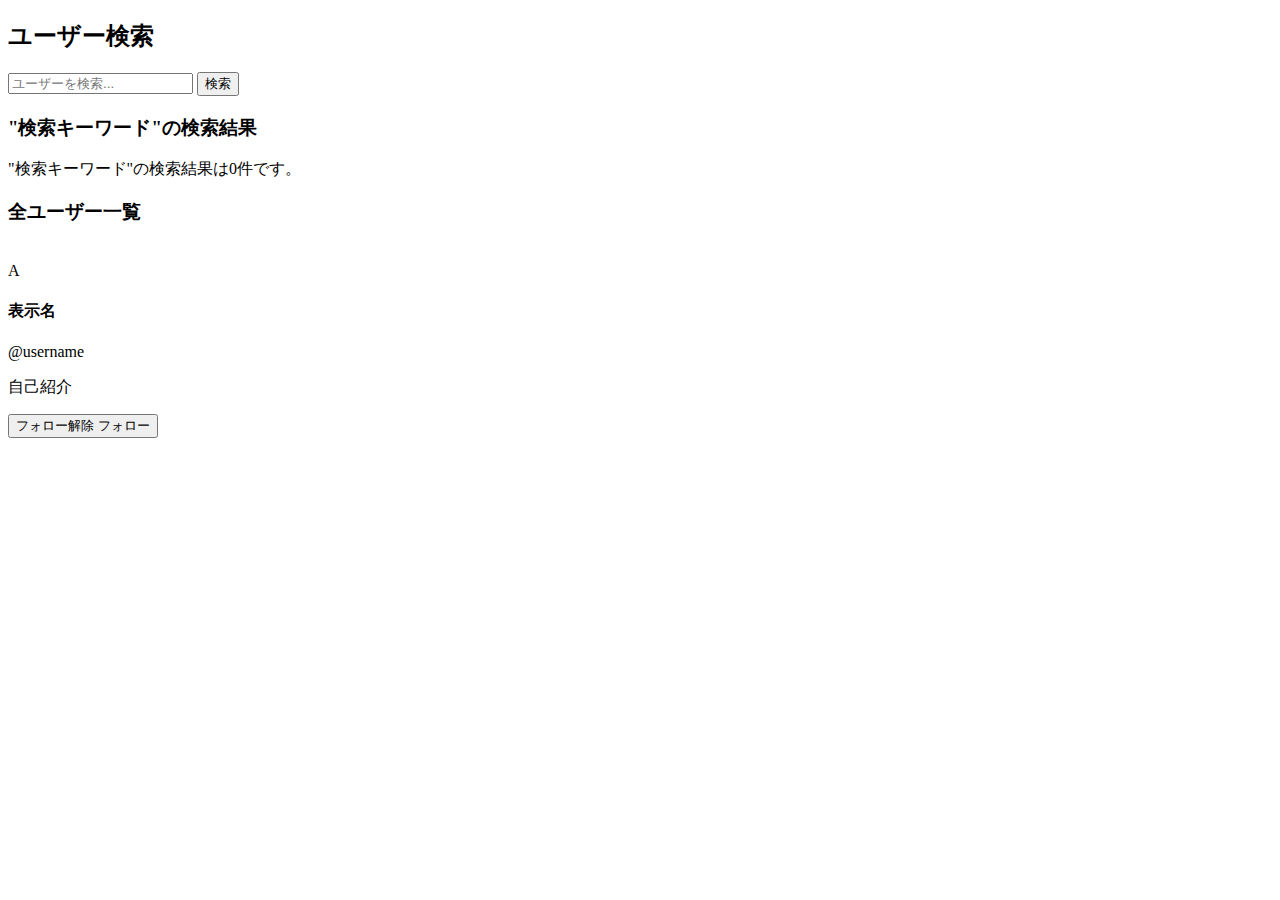
<file: kojinkadai/src/main/resources/templates/search/index.html>
<!DOCTYPE html>
<html
        xmlns:layout="http://www.ultraq.net.nz/thymeleaf/layout"
        xmlns:th="http://www.w3.org/1999/xhtml"
        layout:decorate="~{layout}">
<head>
    <title>ユーザー検索</title>
    <meta name="description" content="ユーザー検索">
</head>
<body>
<div layout:fragment="layoutContent">
    <h2>ユーザー検索</h2>
    
    <form method="GET" th:action="@{/search}" class="search-form">
        <div class="form-group">
            <input type="text" name="keyword" th:value="${keyword}" 
                   placeholder="ユーザーを検索..." class="form-control">
            <button type="submit" class="btn btn-primary">検索</button>
        </div>
    </form>
    
    <div th:if="${searchPerformed}" class="search-result-info">
        <h3>"<span th:text="${keyword}">検索キーワード</span>"の検索結果</h3>
    </div>
    
    <div th:if="${searchPerformed and #lists.isEmpty(users)}" class="no-results">
        <p>"<span th:text="${keyword}">検索キーワード</span>"の検索結果は0件です。</p>
    </div>
    
    <div th:if="${not searchPerformed}" class="all-users-info">
        <h3>全ユーザー一覧</h3>
    </div>
    
    <div class="users-list">
        <div th:each="user : ${users}" class="user-item">
            <div class="user-content">
                <!-- ユーザーアバター -->
                <div th:if="${user.avatarUrl != null and !#strings.isEmpty(user.avatarUrl)}">
                    <img th:src="${user.avatarUrl}" th:alt="${user.displayName.value} + 'のアバター'" class="user-avatar">
                </div>
                <div th:unless="${user.avatarUrl != null and !#strings.isEmpty(user.avatarUrl)}" 
                     class="user-avatar default" 
                     th:text="${#strings.substring(user.displayName.value, 0, 1)}">
                    A
                </div>
                
                <div class="user-info">
                    <h4><a th:href="@{/profile/{id}(id=${user.id.value})}" th:text="${user.displayName.value}">表示名</a></h4>
                    <p class="username">@<span th:text="${user.username}">username</span></p>
                    <p class="bio" th:text="${user.bio ?: '自己紹介なし'}">自己紹介</p>
                </div>
            </div>
            <div class="user-actions" layout:fragment="customScript">
                <button class="btn btn-primary follow-btn" 
                        th:data-user-id="${user.id.value}"
                        th:data-is-following="${followUseCase.isFollowing(currentUser.id.value, user.id.value)}">
                    <span th:if="${followUseCase.isFollowing(currentUser.id.value, user.id.value)}">フォロー解除</span>
                    <span th:unless="${followUseCase.isFollowing(currentUser.id.value, user.id.value)}">フォロー</span>
                </button>
            </div>
        </div>
    </div>
<script>
document.querySelectorAll('.follow-btn').forEach(btn => {
    btn.addEventListener('click', function() {
        const userId = this.dataset.userId;
        const isFollowing = this.dataset.isFollowing === 'true';
        
        const url = isFollowing ? `/follow/unfollow/${userId}` : `/follow/${userId}`;
        
        fetch(url, {
            method: 'POST',
            headers: {
                'Content-Type': 'application/json',
            }
        })
        .then(response => response.text())
        .then(data => {
            if (isFollowing) {
                this.innerHTML = 'フォロー';
                this.className = 'btn btn-primary follow-btn';
                this.dataset.isFollowing = 'false';
            } else {
                this.innerHTML = 'フォロー解除';
                this.className = 'btn btn-secondary follow-btn';
                this.dataset.isFollowing = 'true';
            }
            // 成功メッセージを控えめに表示
            console.log(data);
        })
        .catch(error => {
            console.error('Error:', error);
            alert('エラーが発生しました');
        });
    });
});

// 初期状態でボタンのスタイルを設定
document.addEventListener('DOMContentLoaded', function() {
    document.querySelectorAll('.follow-btn').forEach(btn => {
        const isFollowing = btn.dataset.isFollowing === 'true';
        if (isFollowing) {
            btn.className = 'btn btn-secondary follow-btn';
        }
    });
});
</script>
</div>
</body>
</html>
</file>
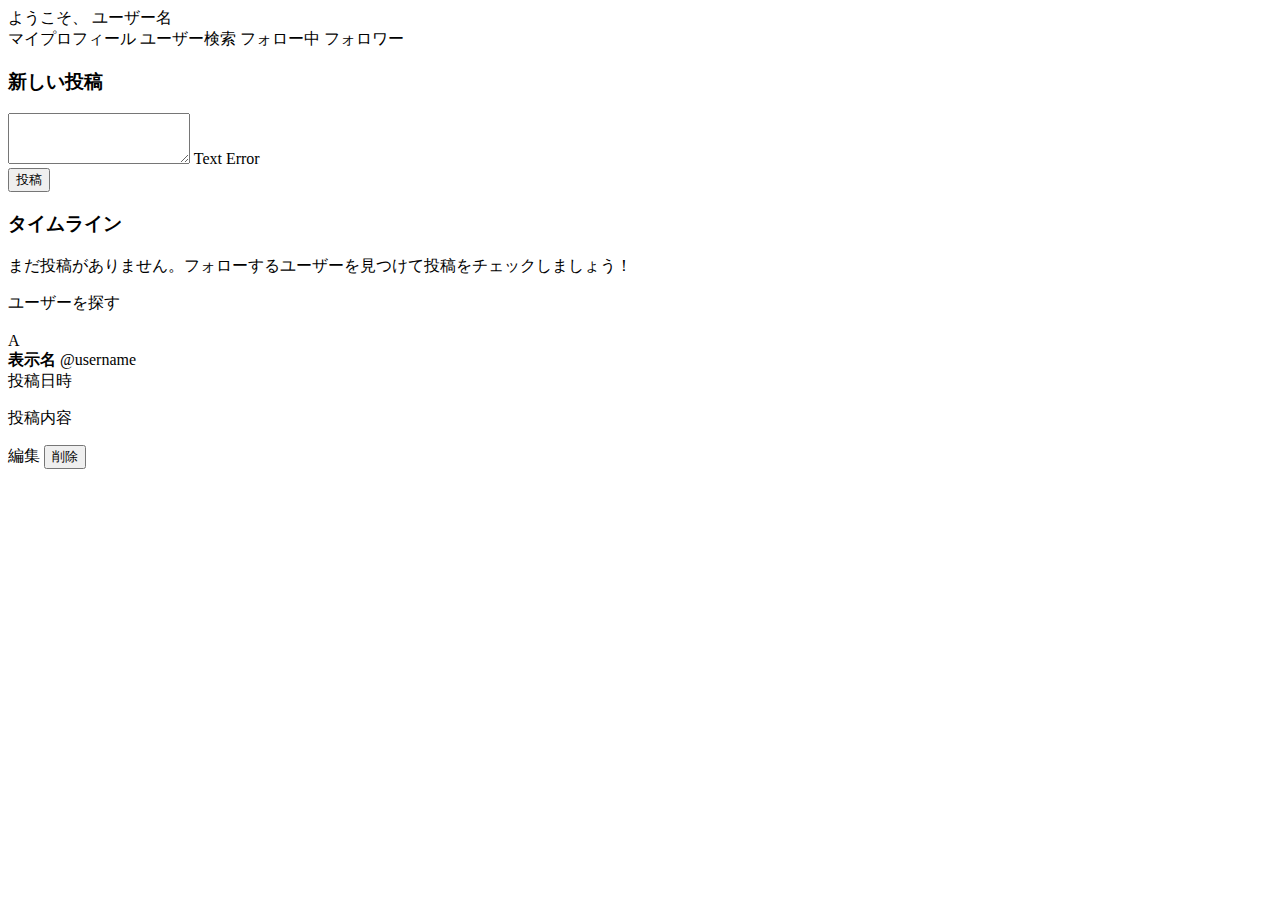
<file: kojinkadai/src/main/resources/templates/board.html>
<!DOCTYPE html>
<html
        xmlns:layout="http://www.ultraq.net.nz/thymeleaf/layout"
        xmlns:th="http://www.w3.org/1999/xhtml"
        layout:decorate="~{layout}">
<head>
    <title>掲示板</title>
    <meta name="description" content="掲示板です">
    <link th:href="@{/css/board.css}" rel="stylesheet" type="text/css">
</head>
<body>
<div layout:fragment="layoutContent">
    <div class="header-actions">
        <div class="user-info">
            <span>ようこそ、</span>
            <a th:href="@{/profile}" th:text="${currentUser.displayName.value}">ユーザー名</a>
        </div>
        <div class="nav-links">
            <a th:href="@{/profile}" class="btn btn-outline">マイプロフィール</a>
            <a th:href="@{/search}" class="btn btn-outline">ユーザー検索</a>
            <a th:href="@{/follow/following}" class="btn btn-outline">フォロー中</a>
            <a th:href="@{/follow/followers}" class="btn btn-outline">フォロワー</a>
        </div>
    </div>

    <!-- 新規投稿フォーム -->
    <div class="post-form">
        <h3>新しい投稿</h3>
        <form method="POST" th:action="@{/board}" th:object="${contentForm}">
            <div class="form-group">
                <textarea placeholder="今何をしていますか？" rows="3" th:field="*{text}" class="form-control">
                </textarea>
                <span class="error-message" th:if="${#fields.hasErrors('text')}" th:errors="*{text}">Text Error</span>
            </div>
            <button type="submit" class="btn btn-primary">投稿</button>
        </form>
    </div>

    <!-- タイムライン -->
    <div class="timeline">
        <h3>タイムライン</h3>
        <div th:if="${#lists.isEmpty(timeline)}" class="no-posts">
            <p>まだ投稿がありません。フォローするユーザーを見つけて投稿をチェックしましょう！</p>
            <a th:href="@{/search}" class="btn btn-primary">ユーザーを探す</a>
        </div>
        
        <div th:each="post : ${timeline}" class="post-item">
            <div class="post-header">
                <div class="post-user-content">
                    <!-- 投稿者アバター -->
                    <div th:if="${post.user.avatarUrl != null and !#strings.isEmpty(post.user.avatarUrl)}">
                        <img th:src="${post.user.avatarUrl}" th:alt="${post.user.displayName.value} + 'のアバター'" class="post-avatar">
                    </div>
                    <div th:unless="${post.user.avatarUrl != null and !#strings.isEmpty(post.user.avatarUrl)}" 
                         class="post-avatar default" 
                         th:text="${#strings.substring(post.user.displayName.value, 0, 1)}">
                        A
                    </div>
                    
                    <div class="user-info">
                        <a th:href="@{/profile/{id}(id=${post.user.id.value})}" class="user-link">
                            <strong th:text="${post.user.displayName.value}">表示名</strong>
                            <span class="username">@<span th:text="${post.user.username}">username</span></span>
                        </a>
                    </div>
                </div>
                <div class="post-time">
                    <span th:text="${#temporals.format(post.createdAt, 'yyyy-MM-dd HH:mm')}">投稿日時</span>
                </div>
            </div>
            
            <div class="post-content">
                <p th:text="${post.content}">投稿内容</p>
            </div>
            
            <div class="post-actions" th:if="${post.user.id.value == currentUser.id.value}">
                <a th:href="@{/board/edit/{id}(id=${post.postId})}" class="btn btn-sm btn-secondary">編集</a>
                <form method="POST" th:action="@{/board/delete/{id}(id=${post.postId})}" style="display: inline;">
                    <button type="submit" class="btn btn-sm btn-danger" 
                            onclick="return confirm('この投稿を削除しますか？')">削除</button>
                </form>
            </div>
        </div>
    </div>
</div>
</body>
</html>
</file>
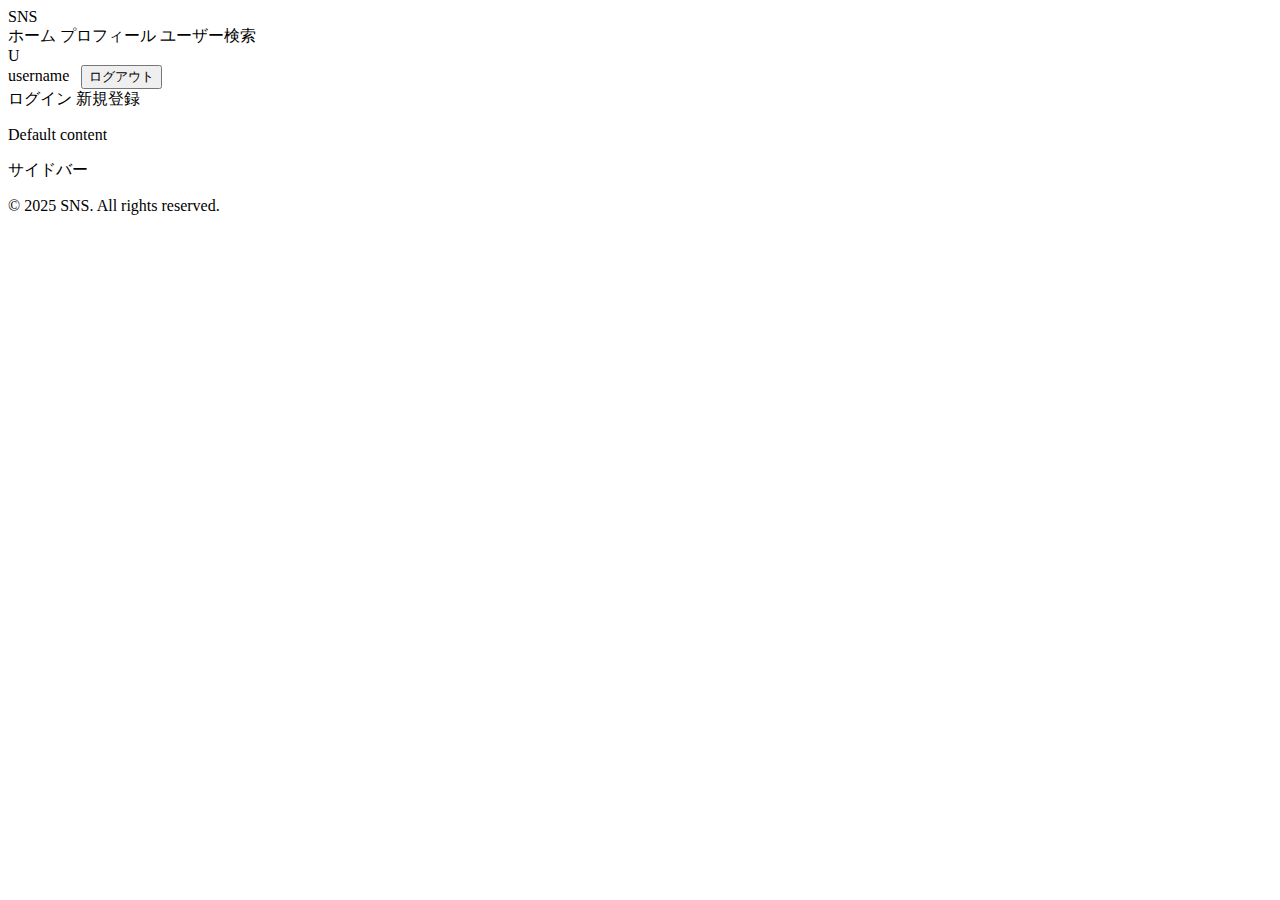
<file: kojinkadai/src/main/resources/templates/layout-backup.html>
<!DOCTYPE html>
<html
        xmlns="http://www.w3.org/1999/xhtml"
        xmlns:layout="http://www.ultraq.net.nz/thymeleaf/layout"
        xmlns:th="http://www.w3.org/1999/xhtml"

>
<head>
    <meta charset="UTF-8" />
    <meta name="description" content="common-meta">
    <title>レイアウト</title>

    <link th:href="@{/css/qiita-style.css}" rel="stylesheet" type="text/css">
</head>
<body>
    <header>
        <div class="navbar">
            <a th:href="@{/}" class="nav-brand">
                <span id="logo">SNS</span>
            </a>
            <div class="nav-menu">
                <!-- ログイン済みユーザー向けメニュー -->
                <div sec:authorize="isAuthenticated()">
                    <a th:href="@{/board}" class="nav-link">ホーム</a>
                    <a th:href="@{/profile}" class="nav-link">プロフィール</a>
                    <a th:href="@{/search}" class="nav-link">ユーザー検索</a>
                    <div class="user-menu">
                        <div class="user-avatar" th:text="${#authentication.name?.substring(0,1)?.toUpperCase()}">U</div>
                        <span th:text="${#authentication.name}" style="margin-right: 8px;">username</span>
                        <form th:action="@{/user/logout}" method="post" style="display: inline;">
                            <button type="submit" class="btn btn-outline btn-sm">ログアウト</button>
                        </form>
                    </div>
                </div>
                <!-- 未ログインユーザー向けメニュー -->
                <div sec:authorize="!isAuthenticated()">
                    <a th:href="@{/user}" class="nav-link">ログイン</a>
                    <a th:href="@{/user/signup}" class="btn btn-primary">新規登録</a>
                </div>
            </div>
        </div>
    </header>
    <div id="content">
        <main id="main-area" layout:fragment="layoutContent">
            <p>Default content</p>
        </main>
        <div id="side-area">
            サイドバー
        </div>
    </div>
    <footer>
        <p>&copy; 2025 SNS. All rights reserved.</p>
    </footer>
</body>
</html>
</file>
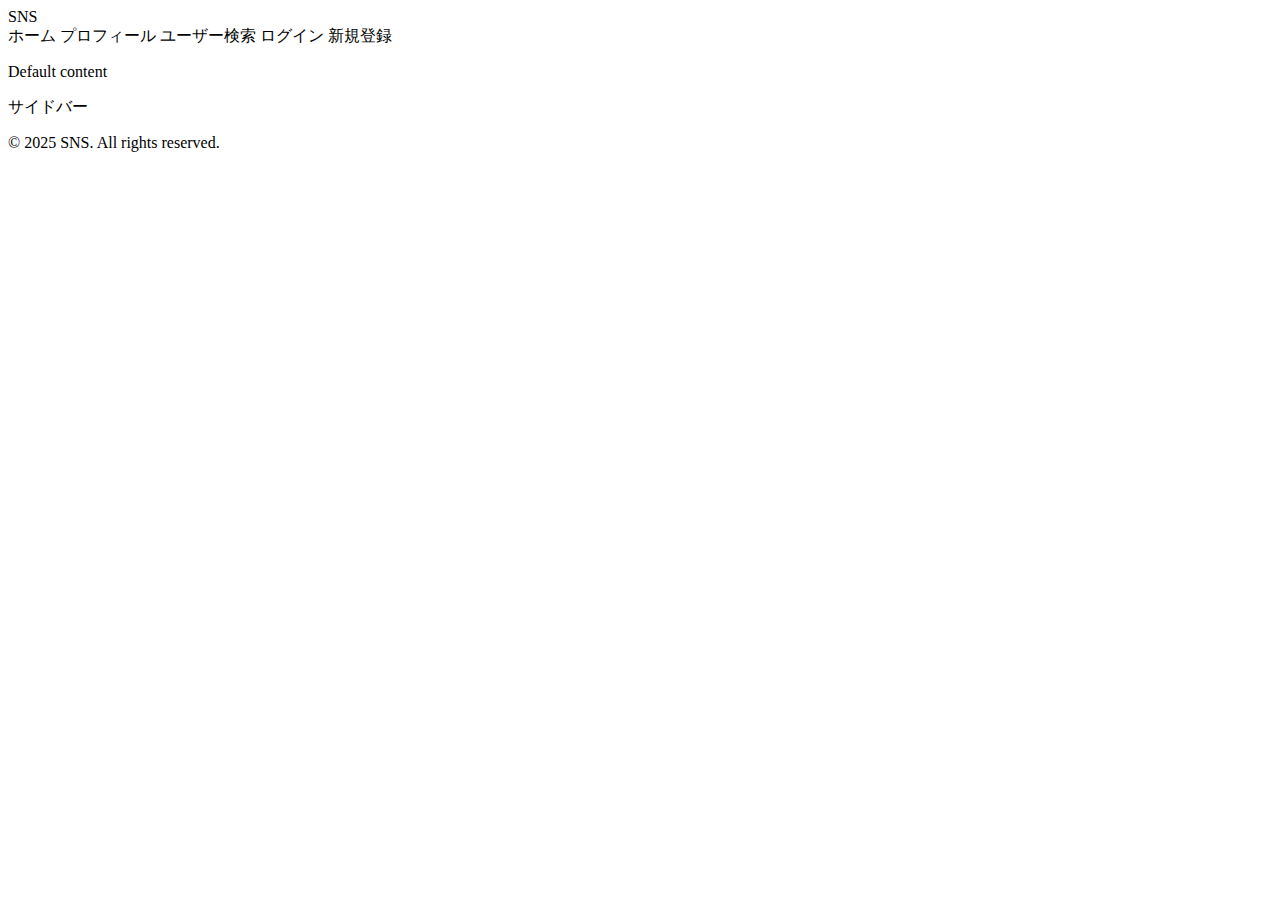
<file: kojinkadai/src/main/resources/templates/layout-simple.html>
<!DOCTYPE html>
<html
        xmlns="http://www.w3.org/1999/xhtml"
        xmlns:layout="http://www.ultraq.net.nz/thymeleaf/layout"
        xmlns:th="http://www.w3.org/1999/xhtml"
>
<head>
    <meta charset="UTF-8" />
    <meta name="description" content="common-meta">
    <title>レイアウト</title>

    <link th:href="@{/css/qiita-style.css}" rel="stylesheet" type="text/css">
</head>
<body>
    <header>
        <div class="navbar">
            <a th:href="@{/}" class="nav-brand">
                <span id="logo">SNS</span>
            </a>
            <div class="nav-menu">
                <!-- 開発中は認証なしでナビゲーション表示 -->
                <a th:href="@{/board}" class="nav-link">ホーム</a>
                <a th:href="@{/profile}" class="nav-link">プロフィール</a>
                <a th:href="@{/search}" class="nav-link">ユーザー検索</a>
                <a th:href="@{/user}" class="nav-link">ログイン</a>
                <a th:href="@{/user/signup}" class="btn btn-primary">新規登録</a>
            </div>
        </div>
    </header>
    <div id="content">
        <main id="main-area" layout:fragment="layoutContent">
            <p>Default content</p>
        </main>
        <div id="side-area">
            サイドバー
        </div>
    </div>
    <footer>
        <p>&copy; 2025 SNS. All rights reserved.</p>
    </footer>
</body>
</html>
</file>
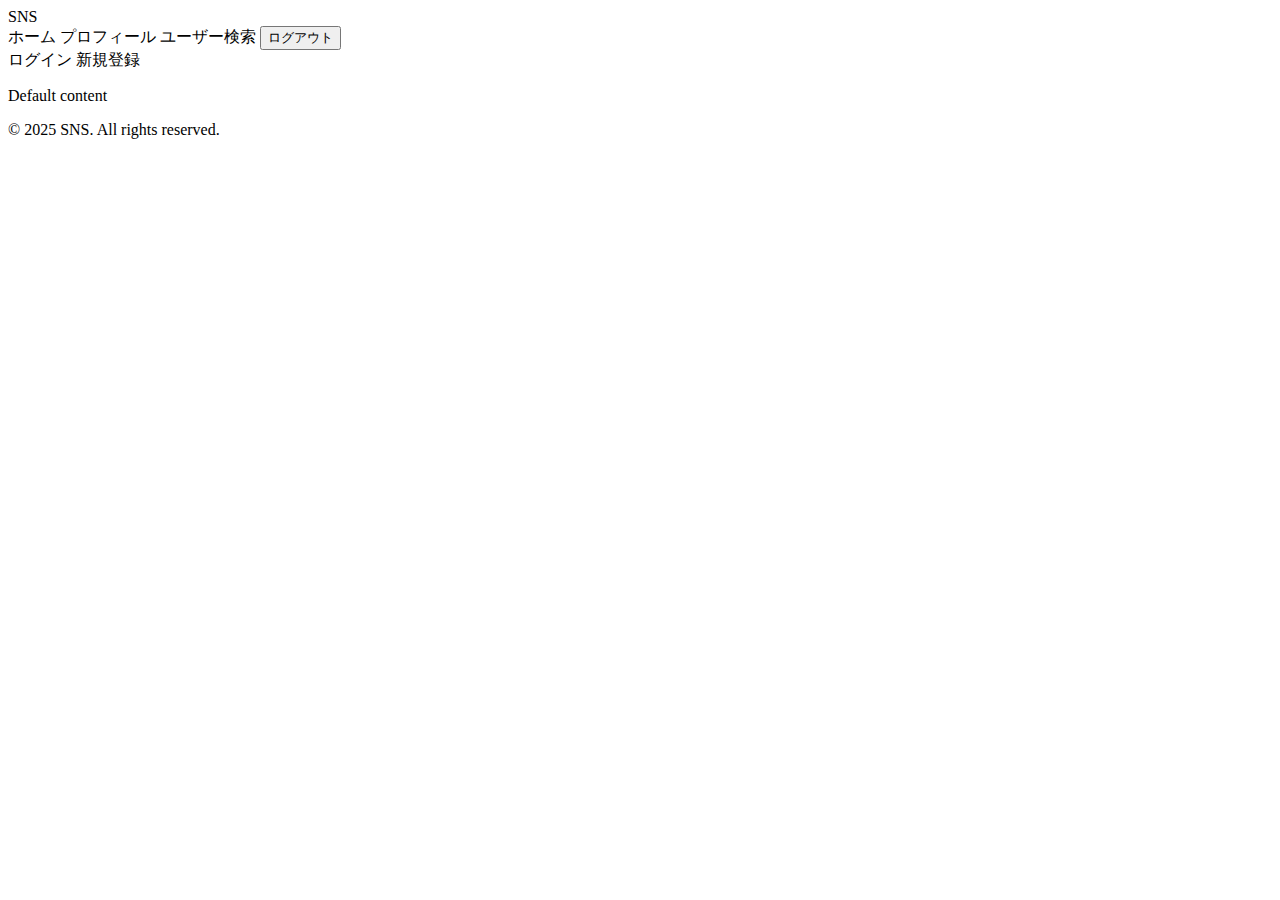
<file: kojinkadai/src/main/resources/templates/layout.html>
<!DOCTYPE html>
<html
        xmlns="http://www.w3.org/1999/xhtml"
        xmlns:layout="http://www.ultraq.net.nz/thymeleaf/layout"
        xmlns:th="http://www.w3.org/1999/xhtml"
        xmlns:sec="http://www.thymeleaf.org/extras/spring-security"
>
<head>
    <meta charset="UTF-8" />
    <meta name="description" content="common-meta">
    <title>レイアウト</title>

    <link th:href="@{/css/qiita-style.css}" rel="stylesheet" type="text/css">
</head>
<body>
    <header>
        <div class="navbar">
            <a th:href="@{/}" class="nav-brand">
                <span id="logo">SNS</span>
            </a>
            <div class="nav-menu">
                <!-- ログイン済みユーザー向けナビゲーション -->
                <div sec:authorize="isAuthenticated()">
                    <a th:href="@{/board}" class="nav-link">ホーム</a>
                    <a th:href="@{/profile}" class="nav-link">プロフィール</a>
                    <a th:href="@{/search}" class="nav-link">ユーザー検索</a>
                    <form th:action="@{/user/logout}" method="post" style="display: inline;">
                        <button type="submit" class="btn btn-outline">ログアウト</button>
                    </form>
                </div>
                
                <!-- 未ログインユーザー向けナビゲーション -->
                <div sec:authorize="!isAuthenticated()">
                    <a th:href="@{/user}" class="nav-link">ログイン</a>
                    <a th:href="@{/user/signup}" class="btn btn-primary">新規登録</a>
                </div>
            </div>
        </div>
    </header>
    <div id="content">
        <main id="main-area" layout:fragment="layoutContent">
            <p>Default content</p>
        </main>
    </div>
    <footer>
        <p>&copy; 2025 SNS. All rights reserved.</p>
    </footer>
</body>
</html>
</file>
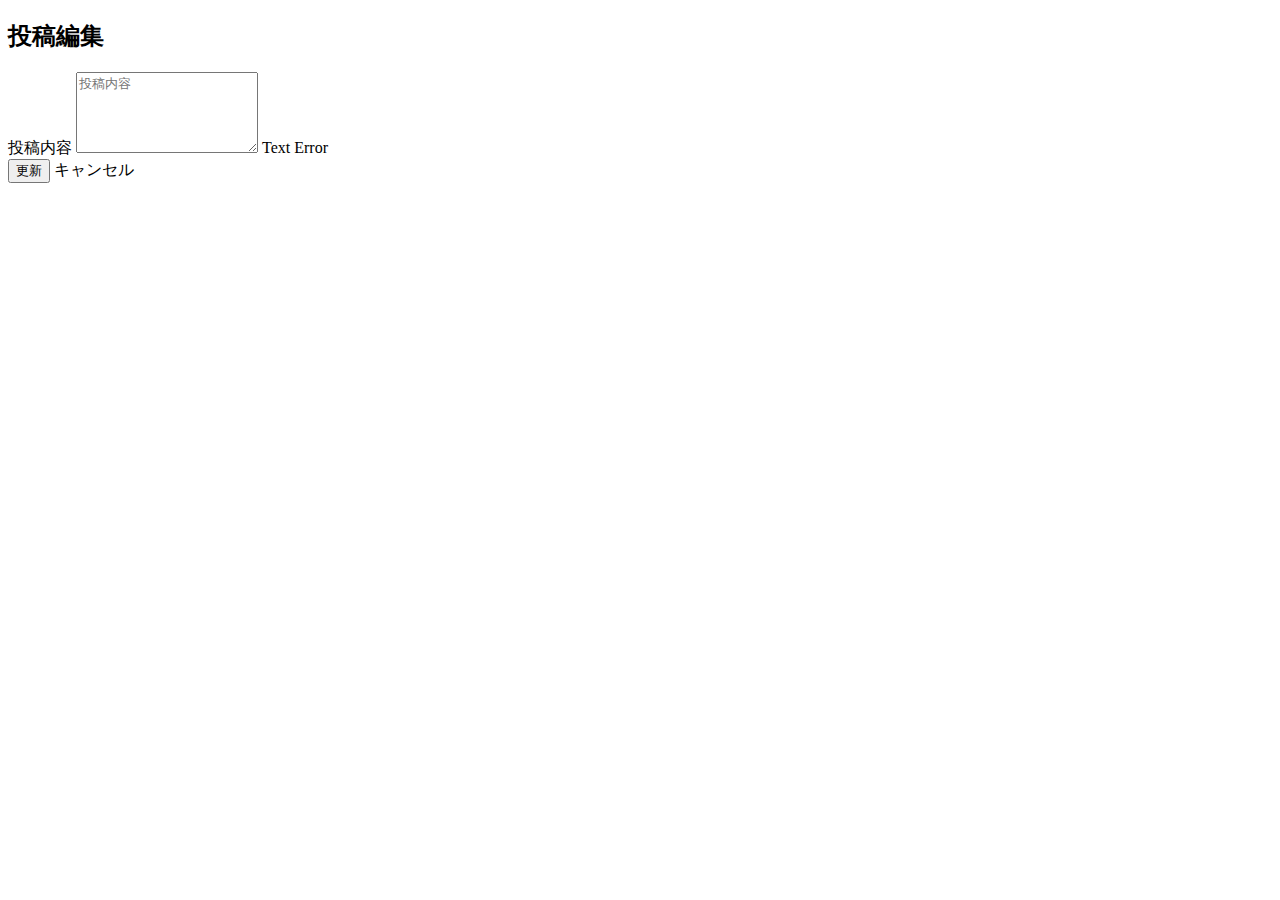
<file: kojinkadai/src/main/resources/templates/board/edit.html>
<!DOCTYPE html>
<html
        xmlns:layout="http://www.ultraq.net.nz/thymeleaf/layout"
        xmlns:th="http://www.w3.org/1999/xhtml"
        layout:decorate="~{layout}">
<head>
    <title>投稿編集</title>
    <meta name="description" content="投稿編集">
</head>
<body>
<div layout:fragment="layoutContent">
    <h2>投稿編集</h2>
    
    <form method="POST" th:action="@{/board/edit/{id}(id=${post.id})}" th:object="${contentForm}">
        <div class="form-group">
            <label for="text">投稿内容</label>
            <textarea id="text" th:field="*{text}" class="form-control" rows="5" placeholder="投稿内容"></textarea>
            <span class="error-message" th:if="${#fields.hasErrors('text')}" th:errors="*{text}">Text Error</span>
        </div>
        
        <div class="form-actions">
            <button type="submit" class="btn btn-primary">更新</button>
            <a th:href="@{/board}" class="btn btn-secondary">キャンセル</a>
        </div>
    </form>
</div>
</body>
</html>
</file>
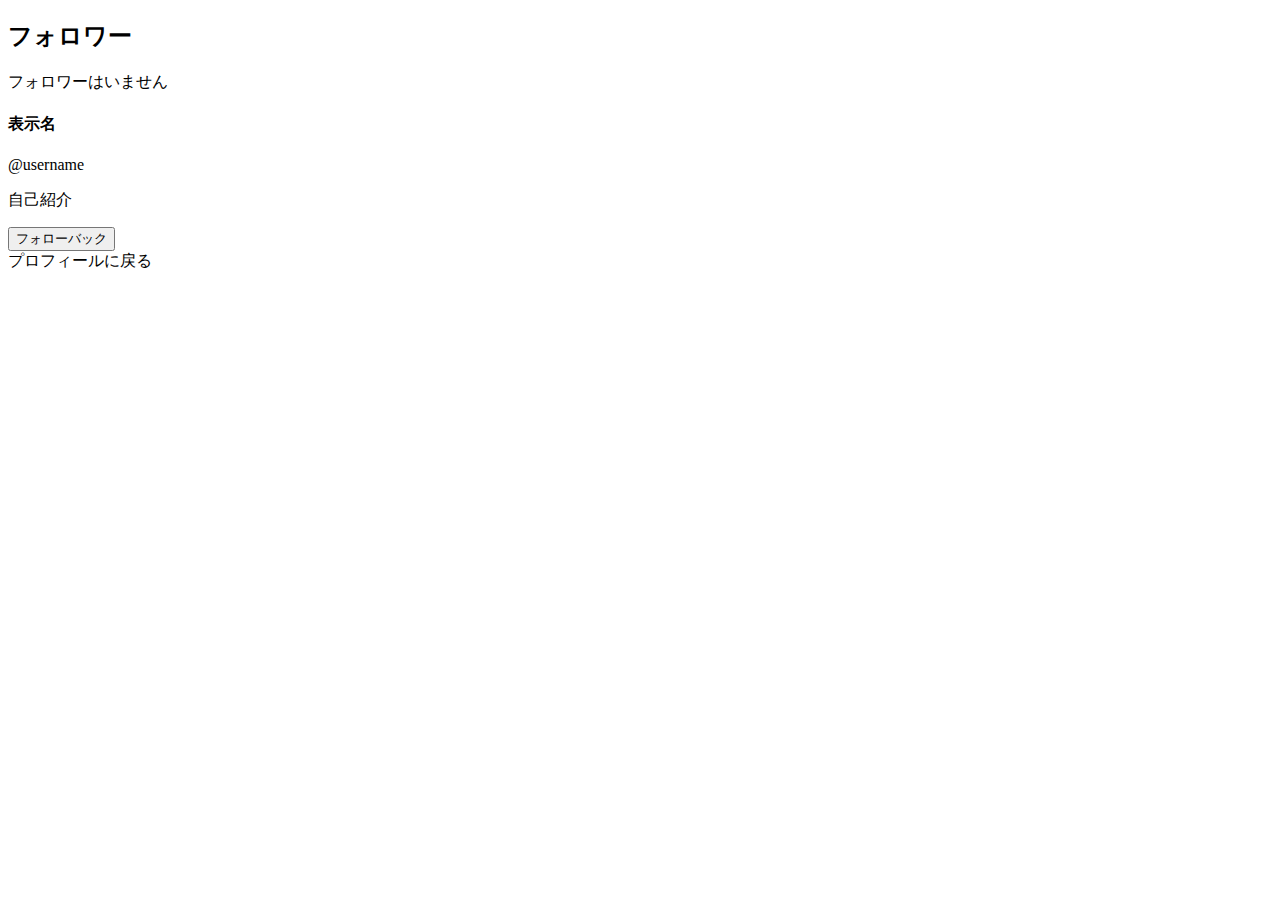
<file: kojinkadai/src/main/resources/templates/follow/followers.html>
<!DOCTYPE html>
<html
        xmlns:layout="http://www.ultraq.net.nz/thymeleaf/layout"
        xmlns:th="http://www.w3.org/1999/xhtml"
        layout:decorate="~{layout}">
<head>
    <title>フォロワー</title>
    <meta name="description" content="フォロワー一覧">
</head>
<body>
<div layout:fragment="layoutContent">
    <h2>フォロワー</h2>
    
    <div th:if="${#lists.isEmpty(users)}" class="no-users">
        <p>フォロワーはいません</p>
    </div>
    
    <div th:each="user : ${users}" class="user-item">
        <div class="user-info">
            <h4><a th:href="@{/profile/{id}(id=${user.id.value})}" th:text="${user.displayName.value}">表示名</a></h4>
            <p class="username">@<span th:text="${user.username}">username</span></p>
            <p class="bio" th:text="${user.bio}">自己紹介</p>
        </div>
        <div class="user-actions">
            <button class="btn btn-primary follow-back-btn" 
                    th:data-user-id="${user.id.value}">フォローバック</button>
        </div>
    </div>
    
    <div class="navigation">
        <a th:href="@{/profile}" class="btn btn-secondary">プロフィールに戻る</a>
    </div>
<script>
document.querySelectorAll('.follow-back-btn').forEach(btn => {
    btn.addEventListener('click', function() {
        const userId = this.dataset.userId;
        fetch(`/follow/${userId}`, {
            method: 'POST',
            headers: {
                'Content-Type': 'application/json',
            }
        })
        .then(response => response.text())
        .then(data => {
            alert(data);
            this.textContent = 'フォロー中';
            this.className = 'btn btn-secondary';
            this.disabled = true;
        })
        .catch(error => {
            console.error('Error:', error);
            alert('エラーが発生しました');
        });
    });
});
</script>
</div>
</body>
</html>
</file>
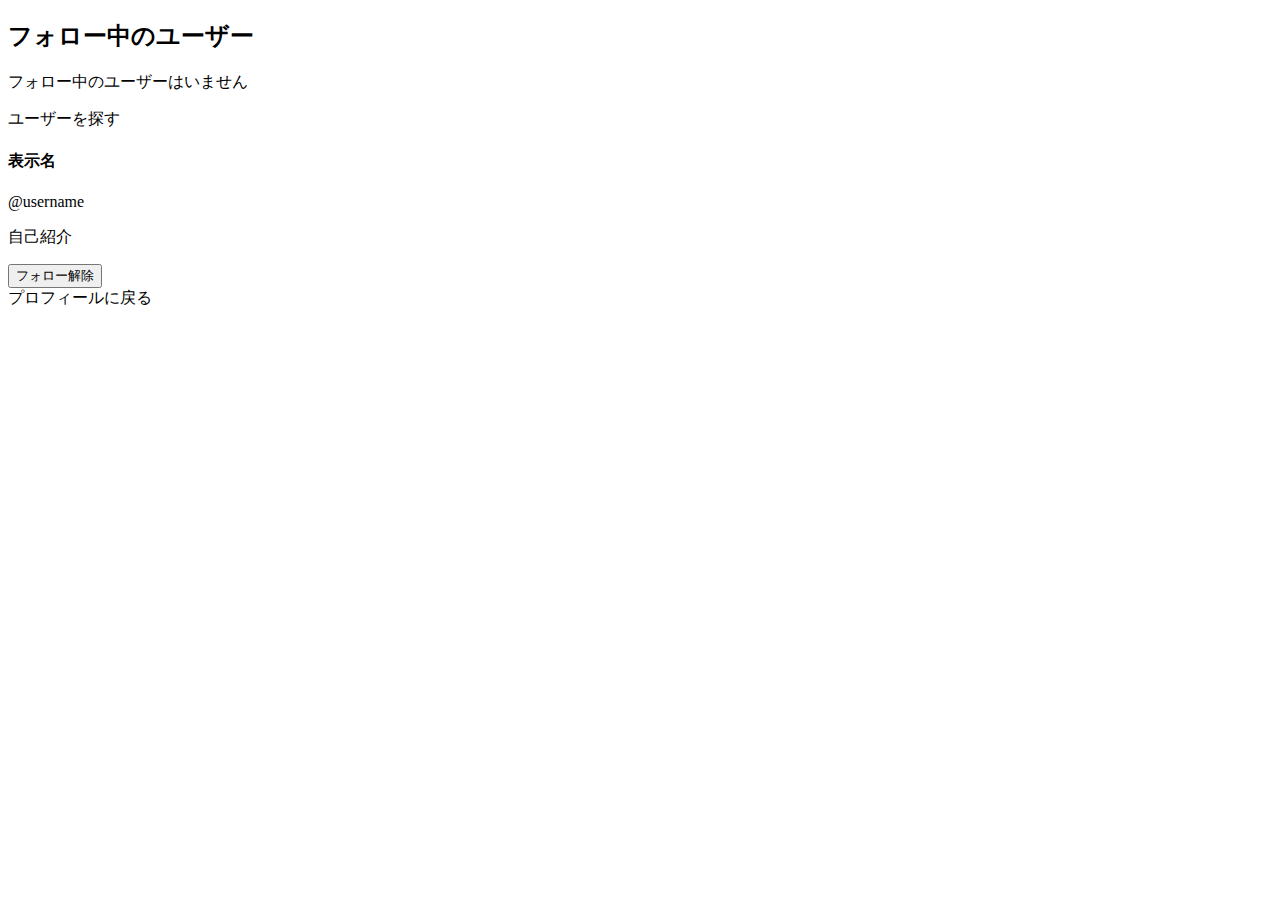
<file: kojinkadai/src/main/resources/templates/follow/following.html>
<!DOCTYPE html>
<html
        xmlns:layout="http://www.ultraq.net.nz/thymeleaf/layout"
        xmlns:th="http://www.w3.org/1999/xhtml"
        layout:decorate="~{layout}">
<head>
    <title>フォロー中</title>
    <meta name="description" content="フォロー中のユーザー一覧">
</head>
<body>
<div layout:fragment="layoutContent">
    <h2>フォロー中のユーザー</h2>
    
    <div th:if="${#lists.isEmpty(users)}" class="no-users">
        <p>フォロー中のユーザーはいません</p>
        <a th:href="@{/search}" class="btn btn-primary">ユーザーを探す</a>
    </div>
    
    <div th:each="user : ${users}" class="user-item">
        <div class="user-info">
            <h4><a th:href="@{/profile/{id}(id=${user.id.value})}" th:text="${user.displayName.value}">表示名</a></h4>
            <p class="username">@<span th:text="${user.username}">username</span></p>
            <p class="bio" th:text="${user.bio}">自己紹介</p>
        </div>
        <div class="user-actions">
            <button class="btn btn-danger unfollow-btn" 
                    th:data-user-id="${user.id.value}">フォロー解除</button>
        </div>
    </div>
    
    <div class="navigation">
        <a th:href="@{/profile}" class="btn btn-secondary">プロフィールに戻る</a>
    </div>
	<script layout:fragment="customScript">
		document.querySelectorAll('.unfollow-btn').forEach(btn => {
    	btn.addEventListener('click', function() {
        	const userId = this.dataset.userId;
        	if (confirm('このユーザーのフォローを解除しますか？')) {
           	 fetch(`/follow/unfollow/${userId}`, {
                method: 'POST',
                headers: {
                    'Content-Type': 'application/json',
                }
           	 })
            .then(response => response.text())
            .then(data => {
                alert(data);
                location.reload();
            })
            .catch(error => {
                console.error('Error:', error);
                alert('エラーが発生しました');
            });
        }
    });
	});
	</script>
</div>
</body>
</html>
</file>
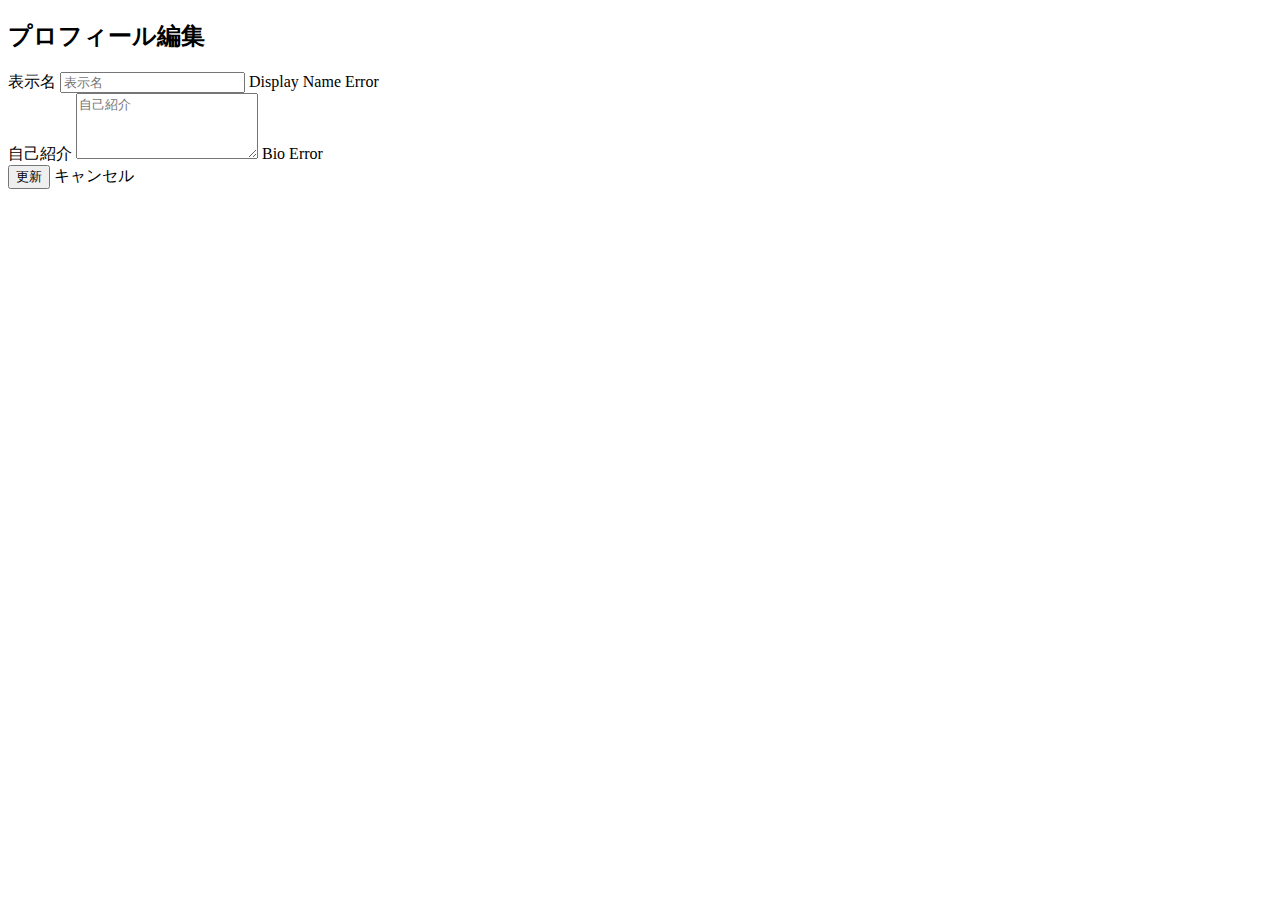
<file: kojinkadai/src/main/resources/templates/profile/edit.html>
<!DOCTYPE html>
<!-- 
  プロフィール編集画面
  ログイン中のユーザーが、表示名と自己紹介を変更できるフォーム画面。
-->
<html
        xmlns:layout="http://www.ultraq.net.nz/thymeleaf/layout"
        xmlns:th="http://www.w3.org/1999/xhtml"
        layout:decorate="~{layout}"><!-- 共通レイアウト(layout.htmlなど)を利用する指定 -->
<head>
    <title>プロフィール編集</title>
    <meta name="description" content="プロフィール編集">
</head>
<body>
<!-- 共通レイアウト内の layoutContent 部分にこの内容を挿入 -->
<div layout:fragment="layoutContent">
    <h2>プロフィール編集</h2>
    
    <!-- 
      エラーメッセージ表示（サーバー側で例外などが発生した場合）
      例：プロフィールの更新に失敗したときなど 
    -->
    <div th:if="${errorMessage}" class="alert alert-danger">
        <span th:text="${errorMessage}"></span>
    </div>
    
    <!-- 
      プロフィール編集フォーム
      th:object でバインド対象のオブジェクトを指定（Controllerから渡される profileForm）
      入力内容は ProfileForm クラスのフィールドと紐づけされる。
    -->
    <form method="POST" th:action="@{/profile/edit}" th:object="${profileForm}">
		<!-- 表示名入力欄 -->
        <div class="form-group">
            <label for="displayName">表示名</label>
            <!-- 
              th:field="*{displayName}" 
              → profileForm.displayName に対応。name属性とvalue属性を自動生成。
            -->
            <input id="displayName" th:field="*{displayName}" class="form-control" placeholder="表示名">
            <!-- バリデーションエラーがある場合のエラーメッセージ表示 -->
            <span class="error-message" th:if="${#fields.hasErrors('displayName')}" th:errors="*{displayName}">Display Name Error</span>
        </div>
        
        <!-- 自己紹介入力欄 -->
        <div class="form-group">
            <label for="bio">自己紹介</label>
            <!-- 
              th:field="*{bio}" 
              → profileForm.bio に対応。
            -->
            <textarea id="bio" th:field="*{bio}" class="form-control" rows="4" placeholder="自己紹介"></textarea>
            <!-- バリデーションエラーがある場合のエラーメッセージ表示 -->
            <span class="error-message" th:if="${#fields.hasErrors('bio')}" th:errors="*{bio}">Bio Error</span>
        </div>
        
        <!-- ボタン群：更新 or キャンセル -->
        <div class="form-actions">
			<!-- フォームを送信してプロフィール更新 -->
            <button type="submit" class="btn btn-primary">更新</button>
            <!-- 編集をキャンセルしてプロフィール画面に戻る -->
            <a th:href="@{/profile}" class="btn btn-secondary">キャンセル</a>
        </div>
    </form>
</div>
</body>
</html>
</file>
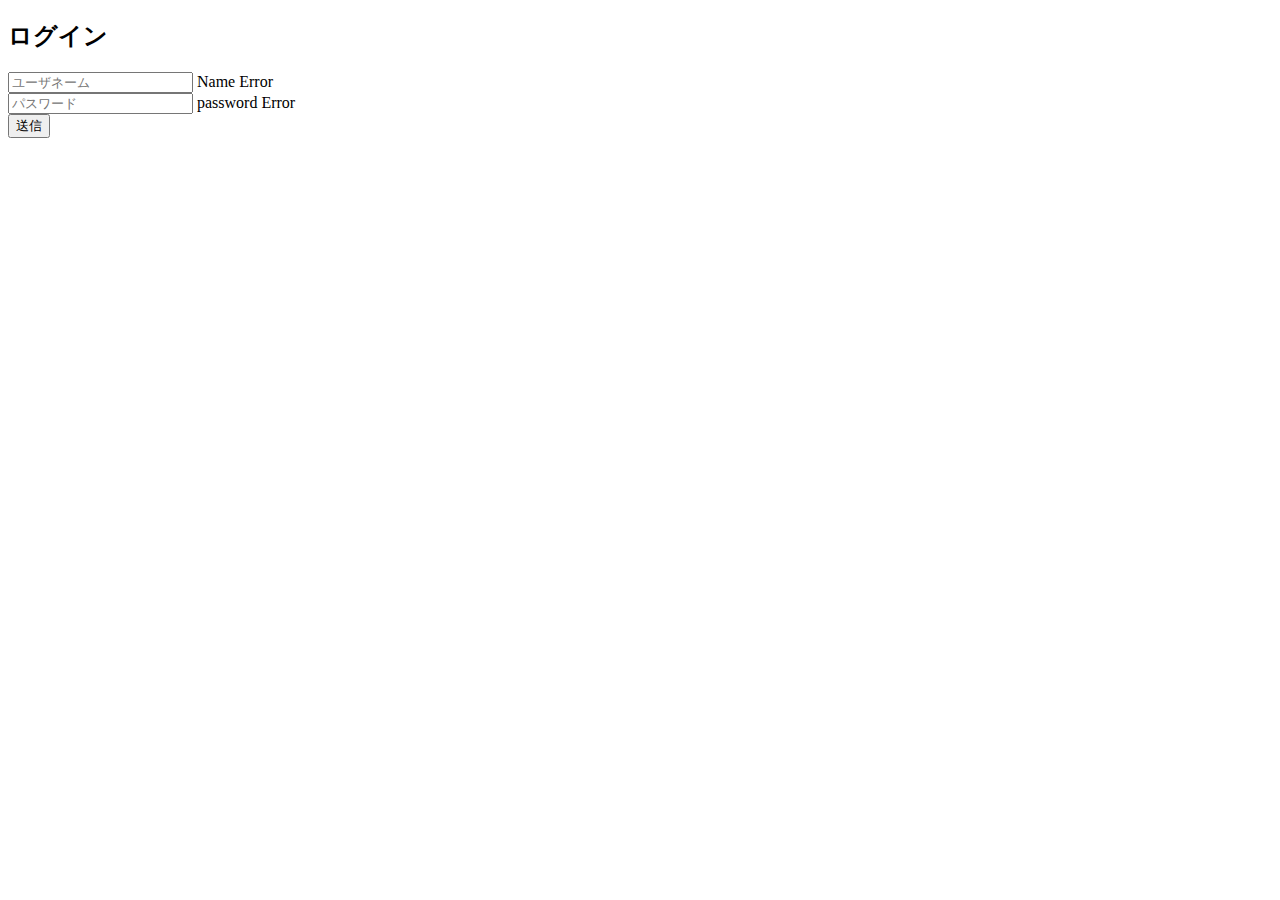
<file: kojinkadai/src/main/resources/templates/user/login.html>
<!DOCTYPE html>
<html
        xmlns:layout="http://www.ultraq.net.nz/thymeleaf/layout"
        xmlns:th="http://www.w3.org/1999/xhtml"
        layout:decorate="~{layout}">
<head>
    <title>ログイン</title>
    <meta name="description" content="ログイン">
</head>
<body>
<div layout:fragment="layoutContent">
    <h2>ログイン</h2>
    <form method="POST" th:action="@{/user}" th:object="${userForm}">
        <div>
            <input placeholder="ユーザネーム" th:field="*{username}">
            <span class="error-message" th:if="${#fields.hasErrors('username')}" th:errors="*{username}">Name Error</span>
        </div>
        <div>
            <input placeholder="パスワード" th:field="*{password}" type="password">
            <span class="error-message" th:if="${#fields.hasErrors('password')}" th:errors="*{password}">password Error</span>
        </div>
        <button>送信</button>
    </form>
</div>
</body>
</html>
</file>
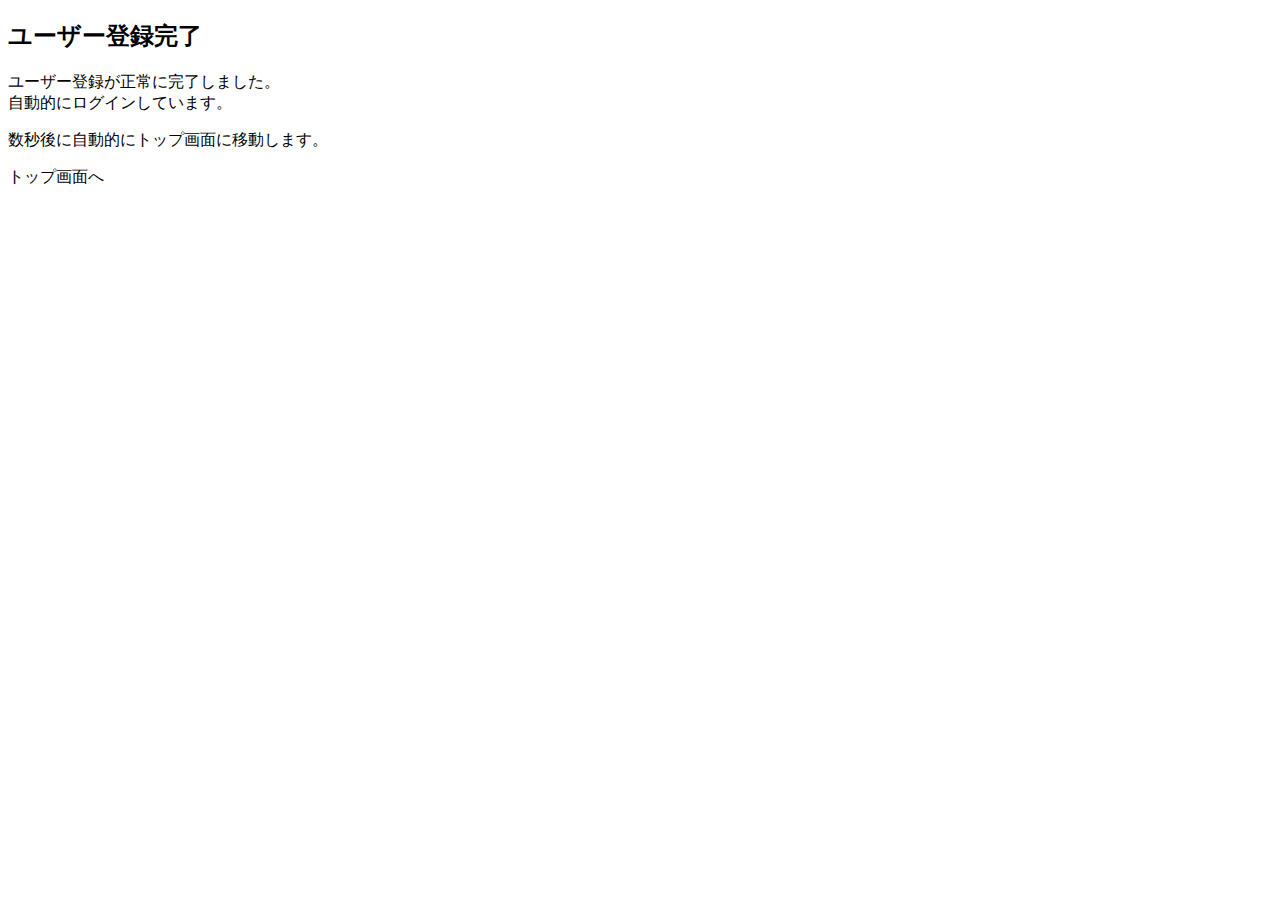
<file: kojinkadai/src/main/resources/templates/user/signup-complete.html>
<!DOCTYPE html>
<html
        xmlns:layout="http://www.ultraq.net.nz/thymeleaf/layout"
        xmlns:th="http://www.w3.org/1999/xhtml"
        layout:decorate="~{layout}">
<head>
    <title>ユーザー登録完了</title>
    <meta name="description" content="ユーザー登録完了">
</head>
<body>
<div layout:fragment="layoutContent">
    <div class="container mt-5">
        <div class="row justify-content-center">
            <div class="col-md-6">
                <div class="card">
                    <div class="card-body text-center">
                        <div class="mb-4">
                            <i class="fas fa-check-circle text-success" style="font-size: 4rem;"></i>
                        </div>
                        <h2 class="card-title text-success">ユーザー登録完了</h2>
                        <p class="card-text">
                            ユーザー登録が正常に完了しました。<br>
                            自動的にログインしています。
                        </p>
                        <p class="text-muted">
                            数秒後に自動的にトップ画面に移動します。
                        </p>
                        <a th:href="@{/board}" class="btn btn-primary">トップ画面へ</a>
                    </div>
                </div>
            </div>
        </div>
    </div>
    
    <script>
        // 3秒後に自動的にトップ画面に移動
        setTimeout(function() {
            window.location.href = '/board';
        }, 3000);
    </script>
</div>
</body>
</html>
</file>
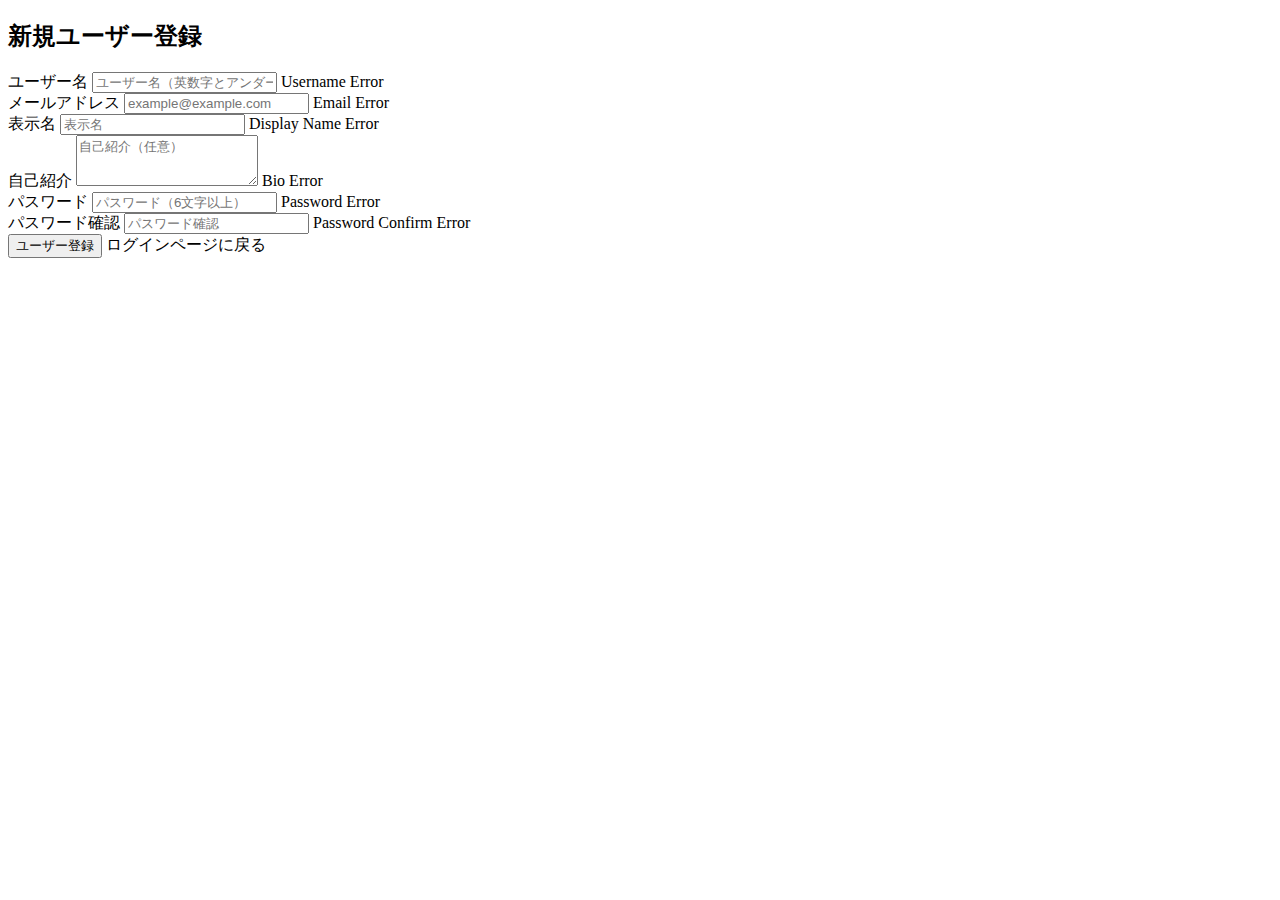
<file: kojinkadai/src/main/resources/templates/user/signup.html>
<!DOCTYPE html>
<html
        xmlns:layout="http://www.ultraq.net.nz/thymeleaf/layout"
        xmlns:th="http://www.w3.org/1999/xhtml"
        layout:decorate="~{layout}">
<head>
    <title>新規登録</title>
    <meta name="description" content="ユーザー登録">
</head>
<body>
<div layout:fragment="layoutContent">
    <h2>新規ユーザー登録</h2>
    
    <div th:if="${errorMessage}" class="alert alert-danger">
        <span th:text="${errorMessage}"></span>
    </div>
    
    <form method="POST" th:action="@{/user/signup}" th:object="${userForm}">
        <div class="form-group">
            <label for="username">ユーザー名</label>
            <input id="username" placeholder="ユーザー名（英数字とアンダースコア）" th:field="*{username}" class="form-control">
            <span class="error-message" th:if="${#fields.hasErrors('username')}" th:errors="*{username}">Username Error</span>
        </div>
        
        <div class="form-group">
            <label for="email">メールアドレス</label>
            <input id="email" type="email" placeholder="example@example.com" th:field="*{email}" class="form-control">
            <span class="error-message" th:if="${#fields.hasErrors('email')}" th:errors="*{email}">Email Error</span>
        </div>
        
        <div class="form-group">
            <label for="displayName">表示名</label>
            <input id="displayName" placeholder="表示名" th:field="*{displayName}" class="form-control">
            <span class="error-message" th:if="${#fields.hasErrors('displayName')}" th:errors="*{displayName}">Display Name Error</span>
        </div>
        
        <div class="form-group">
            <label for="bio">自己紹介</label>
            <textarea id="bio" placeholder="自己紹介（任意）" th:field="*{bio}" class="form-control" rows="3"></textarea>
            <span class="error-message" th:if="${#fields.hasErrors('bio')}" th:errors="*{bio}">Bio Error</span>
        </div>
        
        <div class="form-group">
            <label for="password">パスワード</label>
            <input id="password" placeholder="パスワード（6文字以上）" th:field="*{password}" type="password" class="form-control">
            <span class="error-message" th:if="${#fields.hasErrors('password')}" th:errors="*{password}">Password Error</span>
        </div>
        
        <div class="form-group">
            <label for="passwordConfirm">パスワード確認</label>
            <input id="passwordConfirm" placeholder="パスワード確認" th:field="*{passwordConfirm}" type="password" class="form-control">
            <span class="error-message" th:if="${#fields.hasErrors('passwordConfirm')}" th:errors="*{passwordConfirm}">Password Confirm Error</span>
        </div>
        
        <button type="submit" class="btn btn-primary">ユーザー登録</button>
        <a th:href="@{/user}" class="btn btn-secondary">ログインページに戻る</a>
    </form>
</div>
</body>
</html>
</file>
